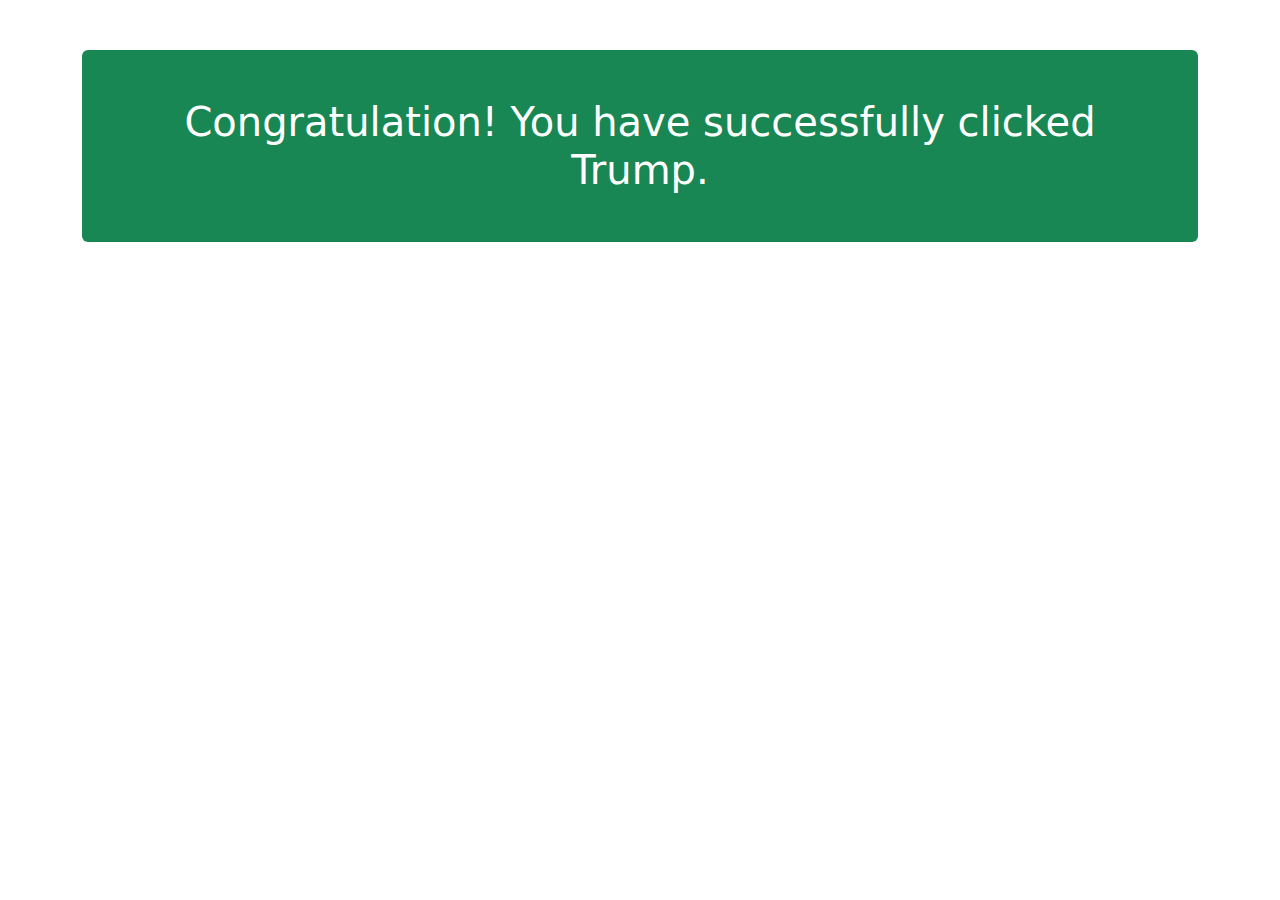
<file: successful.html>
<!DOCTYPE html>
<html lang="en">
<head>
    <meta charset="UTF-8">
    <meta name="viewport" content="width=device-width, initial-scale=1.0">
    <title>Custom CAPTCHA</title>
    <link href="https://cdn.jsdelivr.net/npm/bootstrap@5.3.3/dist/css/bootstrap.min.css" rel="stylesheet" integrity="sha384-QWTKZyjpPEjISv5WaRU9OFeRpok6YctnYmDr5pNlyT2bRjXh0JMhjY6hW+ALEwIH" crossorigin="anonymous">
    <link rel="stylesheet" href="style.css">
</head>
<body>
    <div id="captcha-container">

       <div class="container">
        <div class="row">
            <div class="col-lg-12">
                <h1 class="text-white text-center bg-success p-5 rounded">Congratulation! You have successfully clicked Trump.</h1>
            </div>
        </div>
       </div>
        
        
    </div>
    <script src="main.js"></script>
</body>
</html>
</file>
<file: style.css>
#captcha-container {
    margin-top: 50px;
}
div#images-container {
    display: grid;
    grid-template-columns: repeat(3, auto) ;
    grid-gap: 0;
    width: 400px;
    background-color: #fafafa;
    box-shadow: 9px 3px 5px #DDD;
    box-shadow: 9px 6px 5px #fff;
    grid-column-gap: 0;
}
div#images-container img{
    box-shadow: 8px 5px 3px #fff;
    margin: 3px;
    padding: 0px;
}
.imgCenter {
    display: flex;
    justify-content: center;
}
.selected{
    opacity: 0.4;
}
</file>
